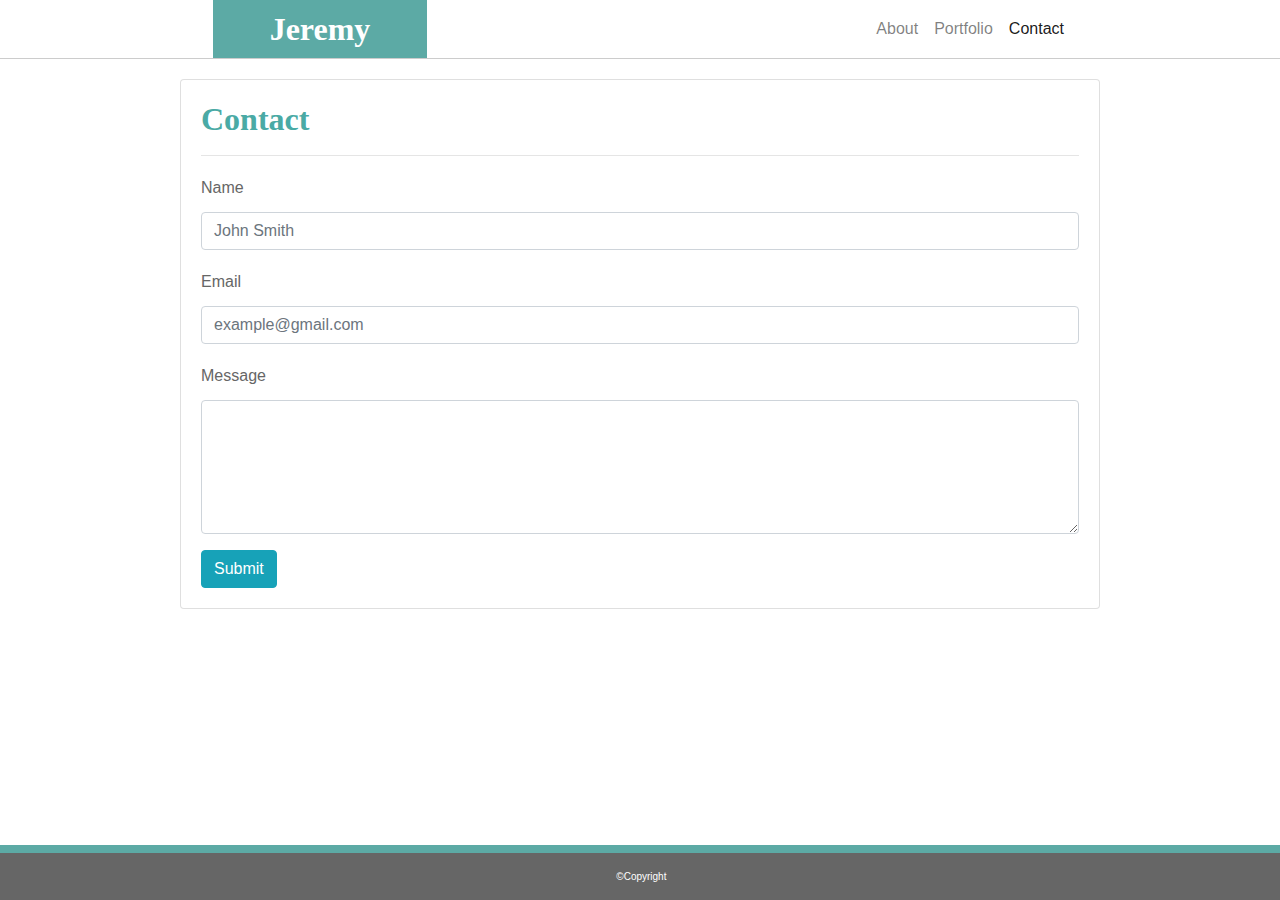
<file: contact.html>
<!DOCTYPE html>
<html lang="en">
<head>
    <meta charset="UTF-8">
    <meta name="viewport" content="width=device-width, initial-scale=1.0">
    <title>Contact</title>

    <link rel="stylesheet" href="https://stackpath.bootstrapcdn.com/bootstrap/4.4.1/css/bootstrap.min.css" integrity="sha384-Vkoo8x4CGsO3+Hhxv8T/Q5PaXtkKtu6ug5TOeNV6gBiFeWPGFN9MuhOf23Q9Ifjh" crossorigin="anonymous">
    <link rel="stylesheet" type="text/css" href="style.css">

</head>

<body>

<!--Navbar-->
<nav class="navbar navbar-expand-lg navbar-fixed-top navbar-light">
    <div class="col-sm-2"></div>
    <h2 id="head" class="col-sm-2">Jeremy</h2>
    <div class="col-sm-2"></div>
    <div class="col-sm-2"></div>
    <div class="col-sm-2">
        <ul class="navbar-nav">
            <li class="nav-item">
                <a class="nav-link" href="index.html">About</a>
            </li>
            <li class="nav-item">
                <a class="nav-link" href="portfolio.html">Portfolio</a>
            </li>
            <li class="nav-item active">
                <a class="nav-link" href="contact.html">Contact</a>
            </li>
        </ul>
    </div>
    <div class="col-sm-2"></div>
</nav>

<!--Contact Form-->
<div class="container">
    <div class="row">
        <div class="col-sm-1"></div>
        <div class="col-sm-10">
            <div class="card">
                <div class="card-body">
                    <form>
                        <h2 class="title">Contact</h2>
                        <hr>
                        <div class="form-group">
                            <label for="InputName">Name</label>
                            <input type="name" class="form-control" id="InputName" placeholder="John Smith">
                        </div>
                        <div class="form-group">
                            <label for="InputEmail">Email</label>
                            <input type="email" class="form-control" id="InputEmail" placeholder="example@gmail.com">
                        </div>
                        <div class="form-group">
                            <label for="InputMessage">Message</label>
                            <textarea class="form-control" id="message" name="message" placeholder="" rows="5"></textarea>
                        </div>
                        <button type="button" class="btn btn-info">Submit</button>

                    </form>
                </div>
            </div>
        </div>
        <div class="col-sm-1"></div>
    </div>
</div>

<!-- Footer -->
<footer class="page-footer font-small fixed-bottom align-middle">
    <div class="footer-copyright text-center py-3">
        &nbsp;&copy;Copyright
    </div>
</footer>

</body>
</html>
</file>
<file: style.css>
body { 
    margin: 0;
    background-image: url(https://c1.wallpaperflare.com/preview/8/138/415/marble-background-context-background-marble-the-surface-gray.jpg);
}

.navbar {
    background-color: #ffffff;
    margin-bottom: 20px;
    padding: 0px;
    border-bottom: 1.5px solid #cccccc;
}

h2{
    margin: 0;
    font-family: 'Georgia', Times, 'Times New Roman', serif;
    font-weight: bold;

}

h2#head{
    padding: 10px;
    float: left;
    display: inline-block;
    background-color: #5caaa5;
    color: #ffffff;
    text-align: center;
}

h2.title{
    color: #4aaaa5;
}

.container{
    margin-bottom: 100px;
    font-family: 'Arial', 'Helvetica Neue', Helvetica, sans-serif;
    color: #666666;
    line-height: 2;
}


img.photo {
    margin: 10px;
    border-radius: 5px;
    width: 150px;
    height: 150px;
    float: left;
}

div.stripe{
    height: 40px;
    position: relative;
    bottom: 60px;
    padding-top: 5px;
    z-index: 1;
    font-family: 'Georgia', Times, 'Times New Roman', serif; 
    font-size: 16px;
    text-align: center;
    background-color: #5caaa5;
    color: #ffffff;
}

button {
    padding: 10px;
    font-family: 'Arial', 'Helvetica Neue', Helvetica, sans-serif;
    font-size: 16px;
    color: #ffffff;
}

.page-footer{
    background-color: #666666;
    border-top: 8px solid #5caaa5;
    font-family: 'Arial', 'Helvetica Neue', Helvetica, sans-serif;
    font-size: 10px;
    color: #ffffff;
}

@media screen and (max-width: 980px) {
    h2#head{
        height: auto;
        width: auto;
        height: 100%;
    }
}

@media screen and (max-width: 768px) {
    h2#head{
        font-size: 24px;
        height: 100%;
    }
    ul li a.nav-link { 
        text-align: center;
        list-style-type: none;

    }
}

@media screen and (max-width: 640px) {
    h2#head{
        height: auto;
        width: 100%;
        height: 100%;
    }
    h2.title{
        text-align: center;
    }
    ul li a.nav-link { 
        text-align: center;
        list-style-type: none;

    }
    .navbar {
        margin-bottom: 20px;
        padding: 0px;
        border-bottom: 1.5px
    }
    img {
       height: auto;
    }

}
</file>
